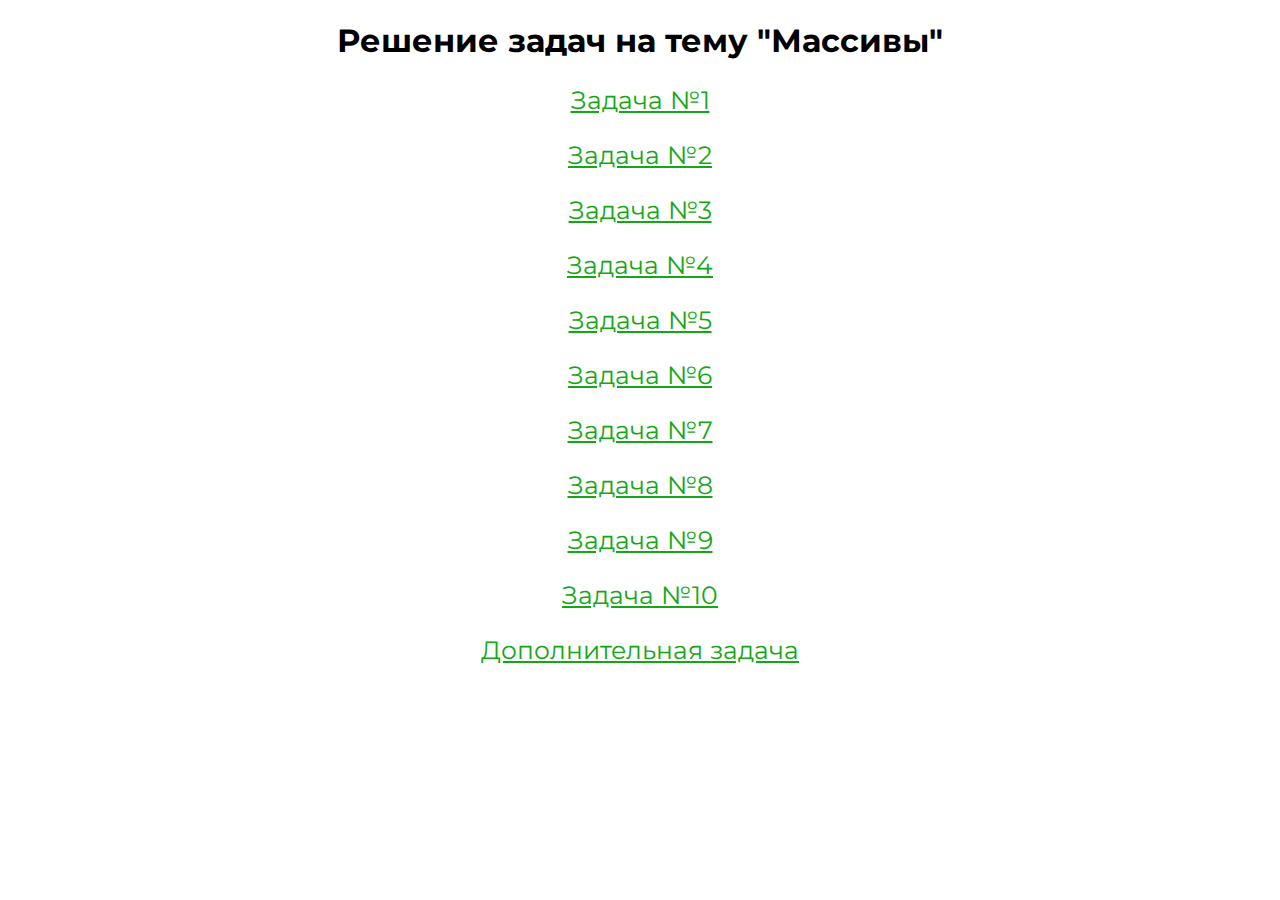
<file: index.html>
<!DOCTYPE html>
<html lang="en">
<head>
      <meta charset="UTF-8">
      <meta name="viewport" content="width=device-width, initial-scale=1.0">
      <title>Домашняя работа - массивы</title>
      <link rel="stylesheet" href="style.css">
      <link rel="preconnect" href="https://fonts.googleapis.com">
      <link rel="preconnect" href="https://fonts.gstatic.com" crossorigin>
      <link href="https://fonts.googleapis.com/css2?family=Montserrat:wght@500&display=swap" rel="stylesheet">
</head>
<body>
      <div class="container">
            <h1>Решение задач на тему "Массивы"</h1>
            <p><a class="done" href="./task1.html">Задача №1</a></p>
            <p><a class="done" href="./task2.html">Задача №2</a></p>
            <p><a class="done" href="./task3.html">Задача №3</a></p>
            <p><a class="done" href="./task4.html">Задача №4</a></p>
            <p><a class="done" href="./task5.html">Задача №5</a></p>
            <p><a class="done" href="./task6.html">Задача №6</a></p>
            <p><a class="done" href="./task7.html">Задача №7</a></p>
            <p><a class="done" href="./task8.html">Задача №8</a></p>
            <p><a class="done" href="./task9.html">Задача №9</a></p>
            <p><a class="done" href="./task10.html">Задача №10</a></p>
            <p><a class="done" href="./task11.html">Дополнительная задача</a></p>
      </div>
</body>
</html>
</file>
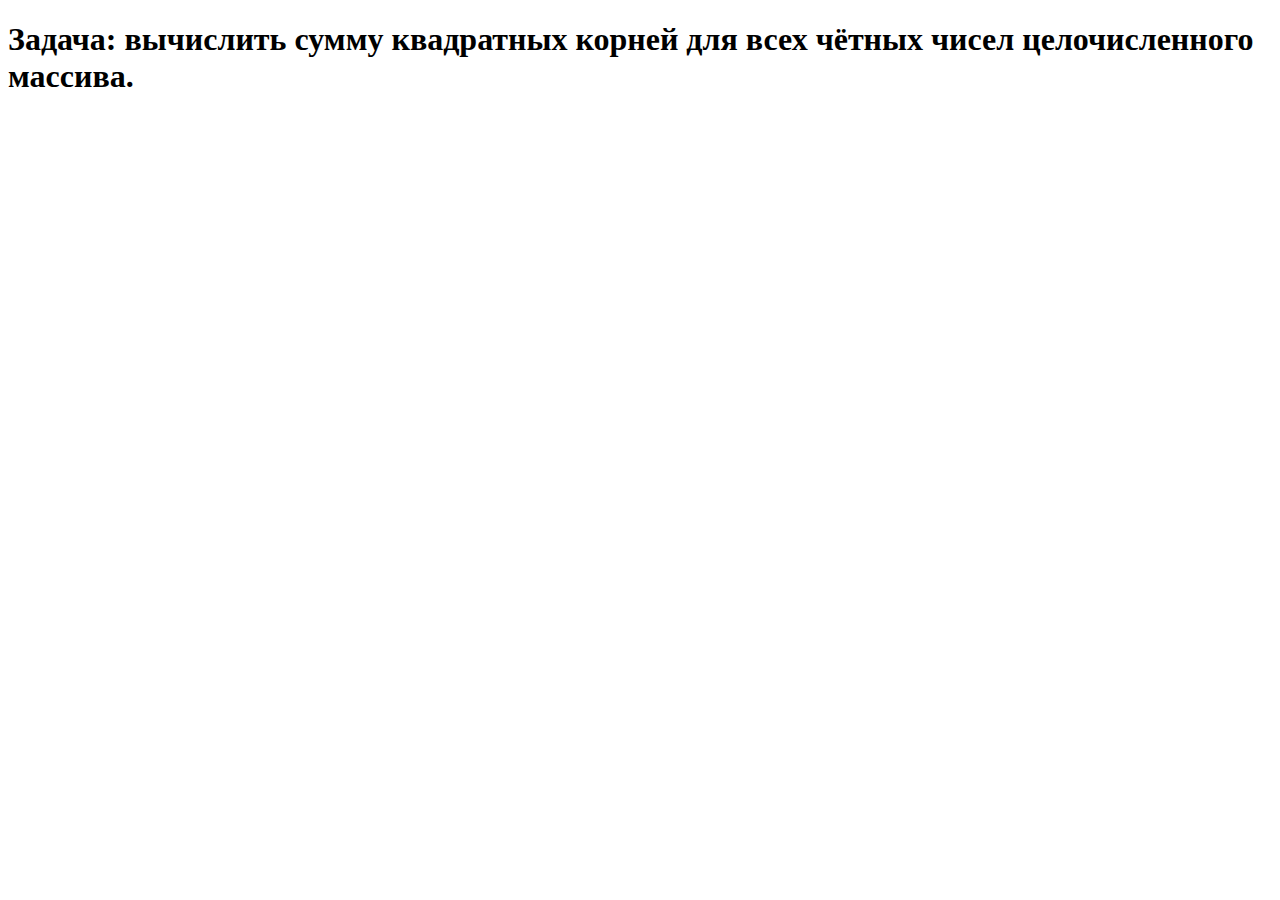
<file: task1.html>
<!DOCTYPE html>
<html lang="en">
<head>
      <meta charset="UTF-8">
      <meta name="viewport" content="width=device-width, initial-scale=1.0">
      <title>Задача 1</title>
</head>
<body>
      <h1>Задача: вычислить сумму квадратных корней для всех чётных чисел целочисленного массива.</h1>
</body>
</html>
<script src="js/arrays.js"></script>
<script>
      task1();
</script>
</file>
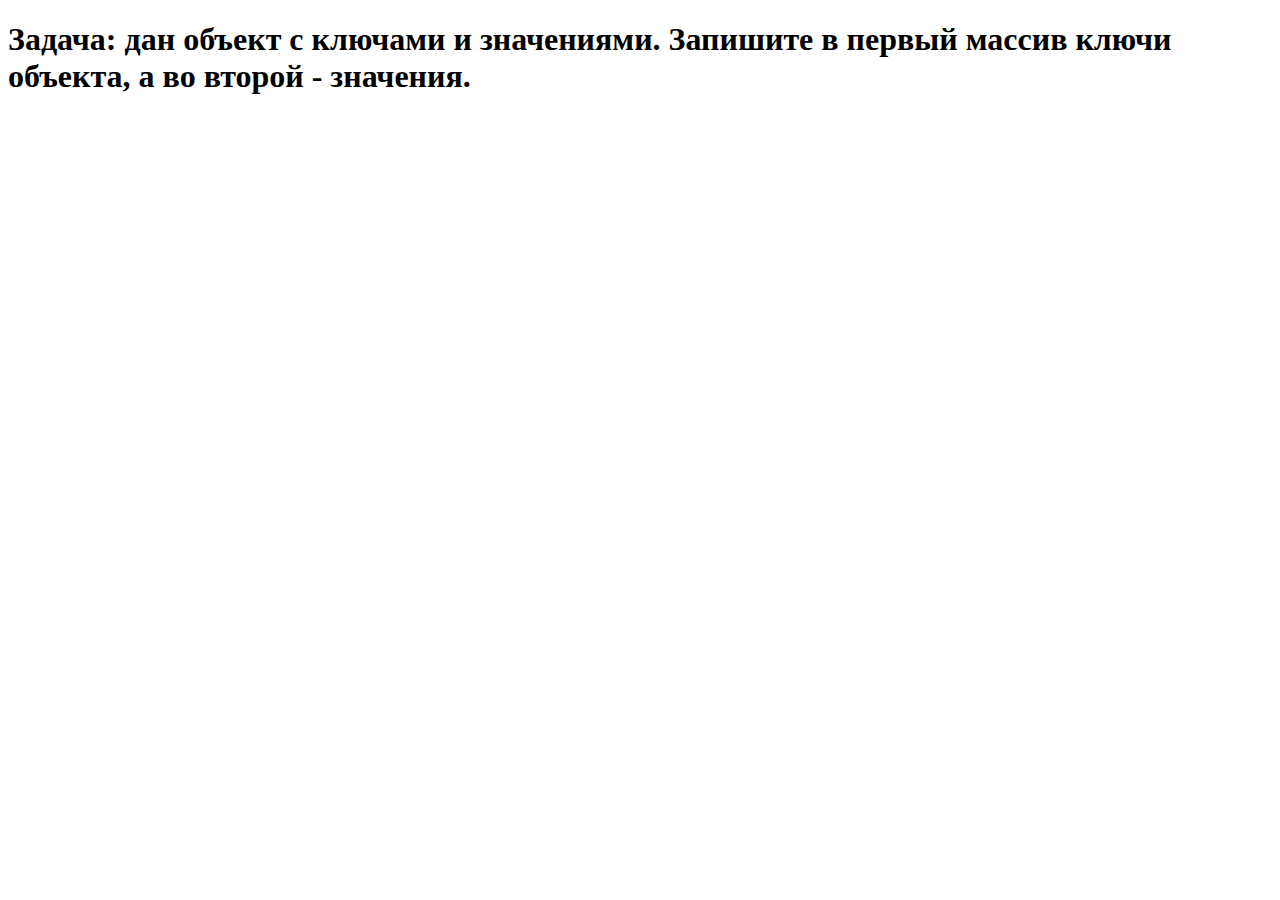
<file: task10.html>
<!DOCTYPE html>
<html>
<head>
      <meta charset="UTF-8">
      <meta name="viewport" content="width=device-width, initial-scale=1.0">
      <title>Задача 10</title>
</head>
<body>
      <h1>Задача: дан объект с ключами и значениями. Запишите в первый массив ключи объекта, а во второй - значения.</h1>
</body>
</html>
<script src="js/arrays.js"></script>
<script>
      let data = [
	{
		1: 11,
		2: 12,
		3: 13,
	},
	{
		1: 21,
		2: 22,
		3: 23,
	},
	{
		1: 24,
		2: 25,
		3: 26,
	},
      ];
      task10(data);
</script>
</file>
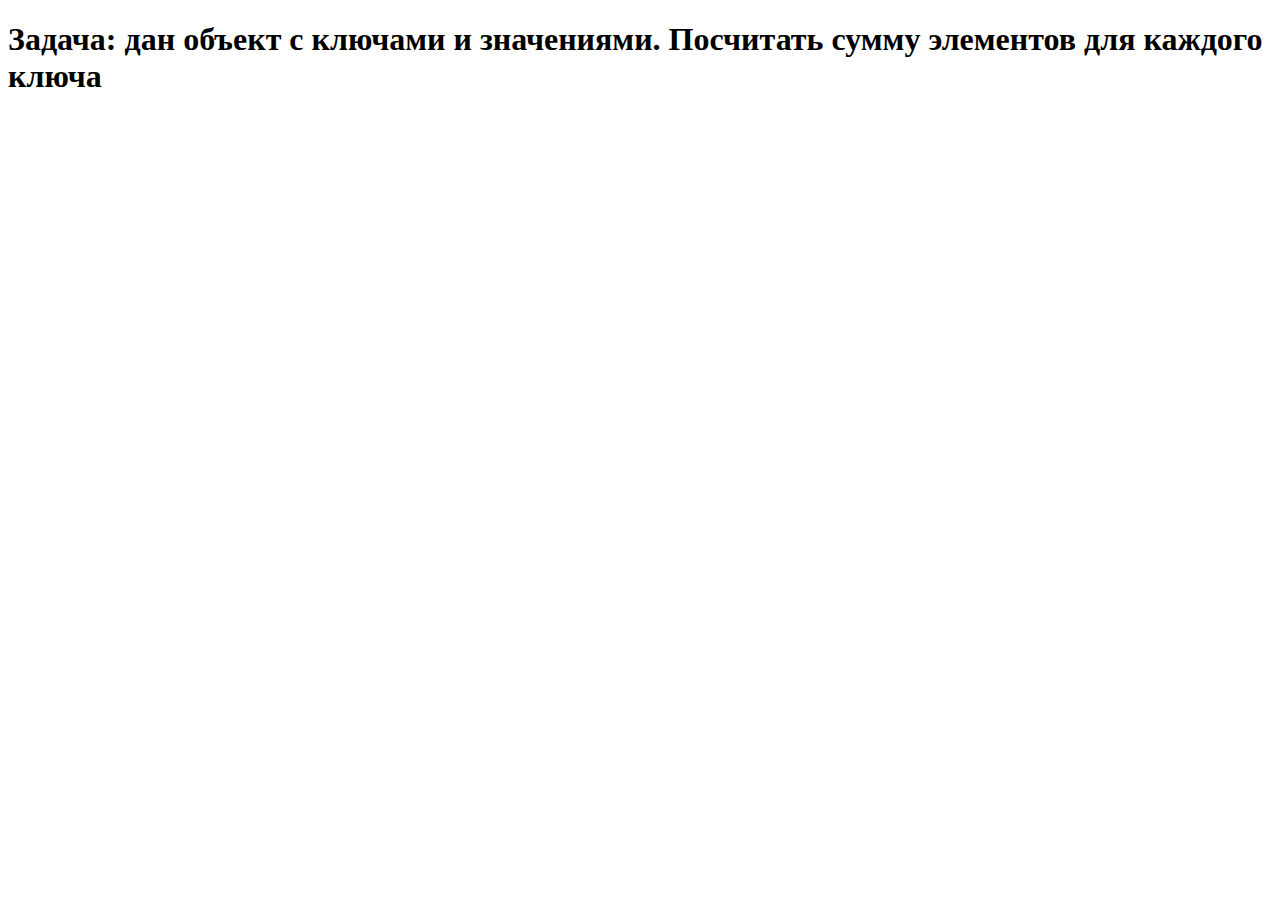
<file: task11.html>
<!DOCTYPE html>
<html>
<head>
      <meta charset="UTF-8">
      <meta name="viewport" content="width=device-width, initial-scale=1.0">
      <title>Задача 11</title>
</head>
<body>
      <h1>Задача: дан объект с ключами и значениями. Посчитать сумму элементов для каждого ключа</h1>
</body>
</html>
<script src="js/arrays.js"></script>
<script>
      let data = [
	{
		5: 5,
		4: 11,
		text: 12,
		3: 13,
	},
	{
		1: 21,
		4: 22,
		text: 23,
		3: 22,
	},
	{
		1: 24,
		2: 22,
		5: 25,
		3: 26,
	},
      ];
      task11(data);
</script>
</file>
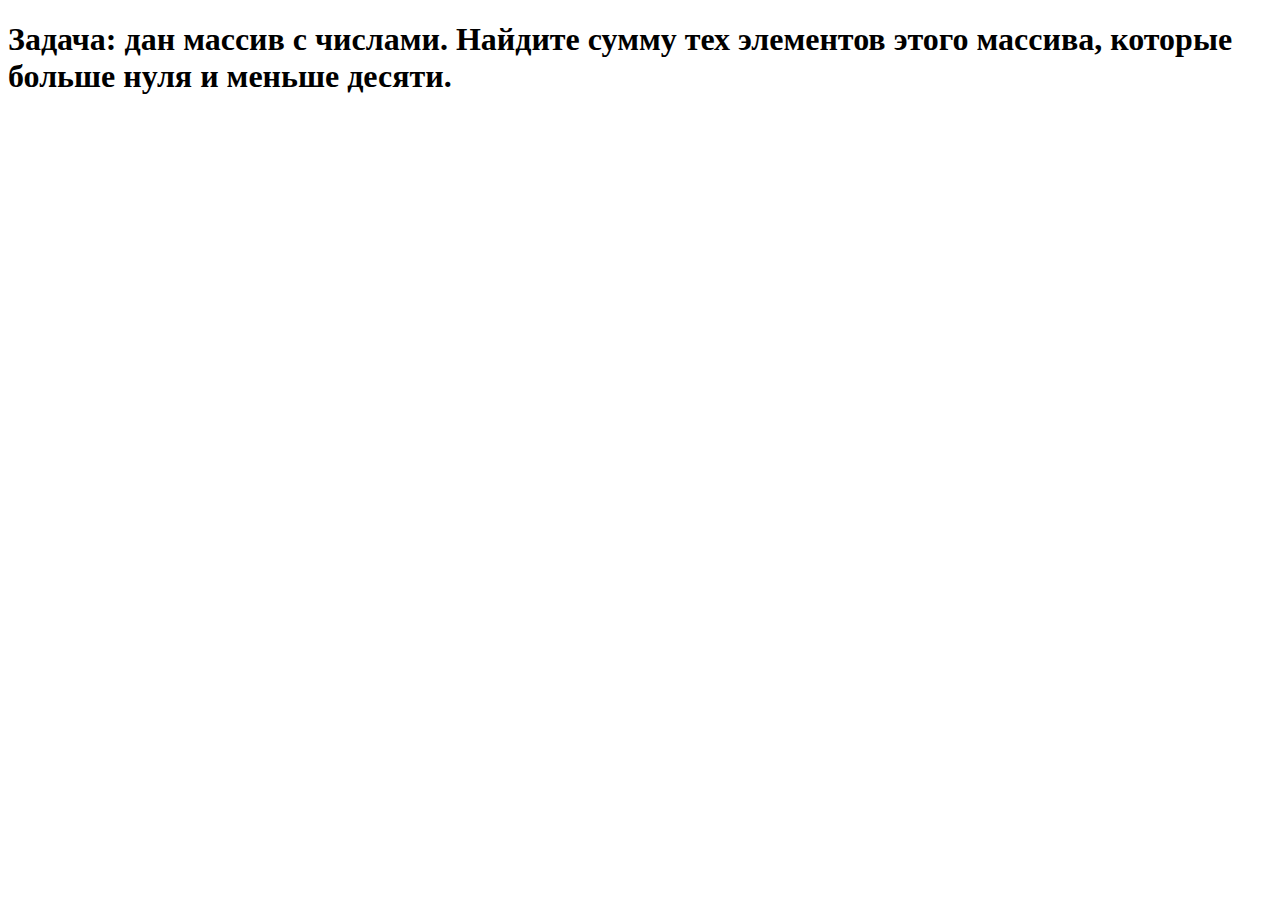
<file: task2.html>
<!DOCTYPE html>
<html>
<head>
      <meta charset="UTF-8">
      <meta name="viewport" content="width=device-width, initial-scale=1.0">
      <title>Задача 2</title>
</head>
<body>
      <h1>Задача: дан массив с числами. Найдите сумму тех элементов этого массива, которые больше нуля и меньше десяти.</h1>
</body>
</html>
<script src="js/arrays.js"></script>
<script>
      task2();
</script>
</file>
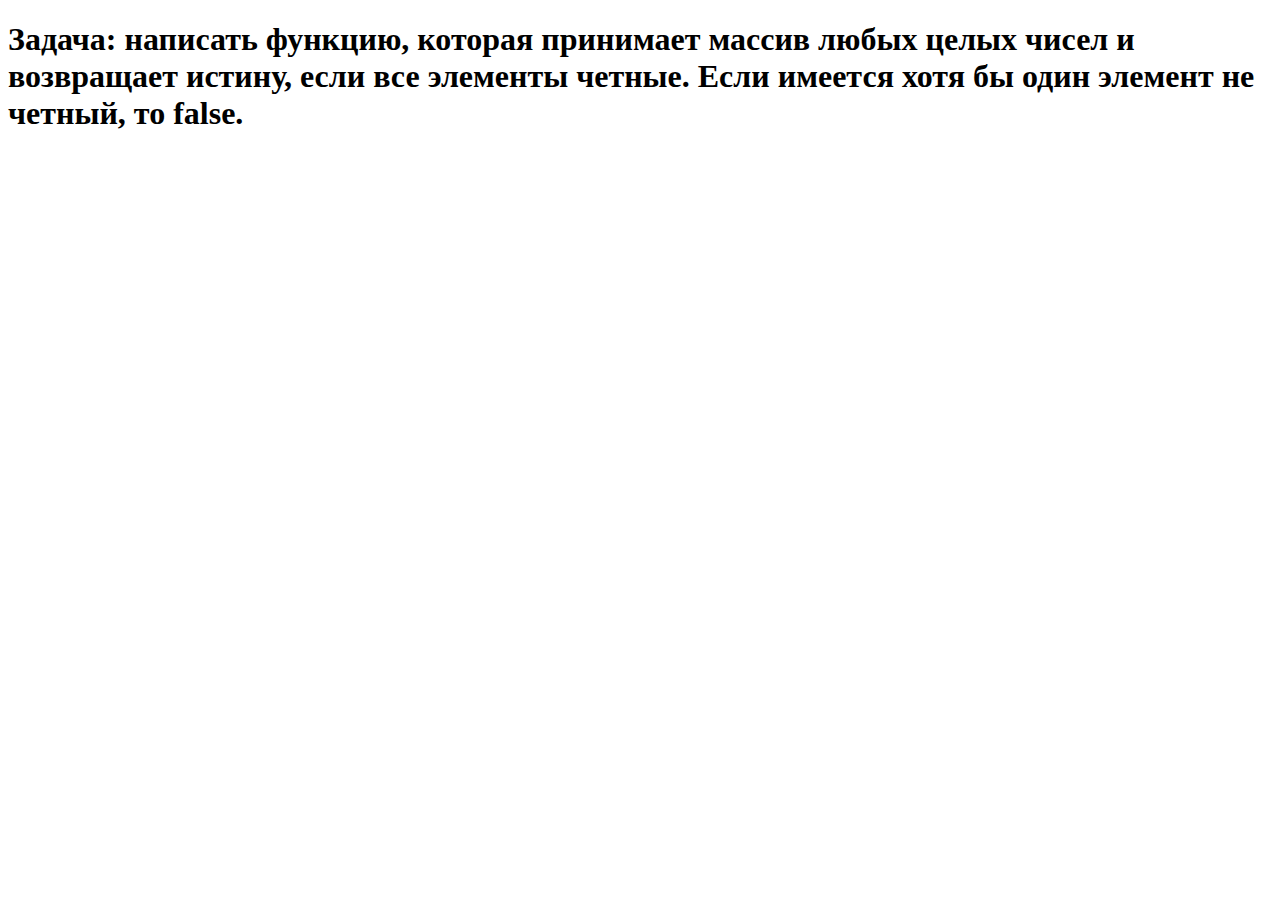
<file: task3.html>
<!DOCTYPE html>
<html>
<head>
      <meta charset="UTF-8">
      <meta name="viewport" content="width=device-width, initial-scale=1.0">
      <title>Задача 3</title>
</head>
<body>
      <h1>Задача: написать функцию, которая принимает массив любых целых чисел и возвращает истину, если все элементы четные. Если имеется хотя бы один элемент не четный, то false.</h1>
</body>
</html>
<script src="js/arrays.js"></script>
<script>
      if (task3())
            console.log(`Все числа массива четные`);
      else 
           console.log(`В массиве есть нечетные числа`);
</script>
</file>
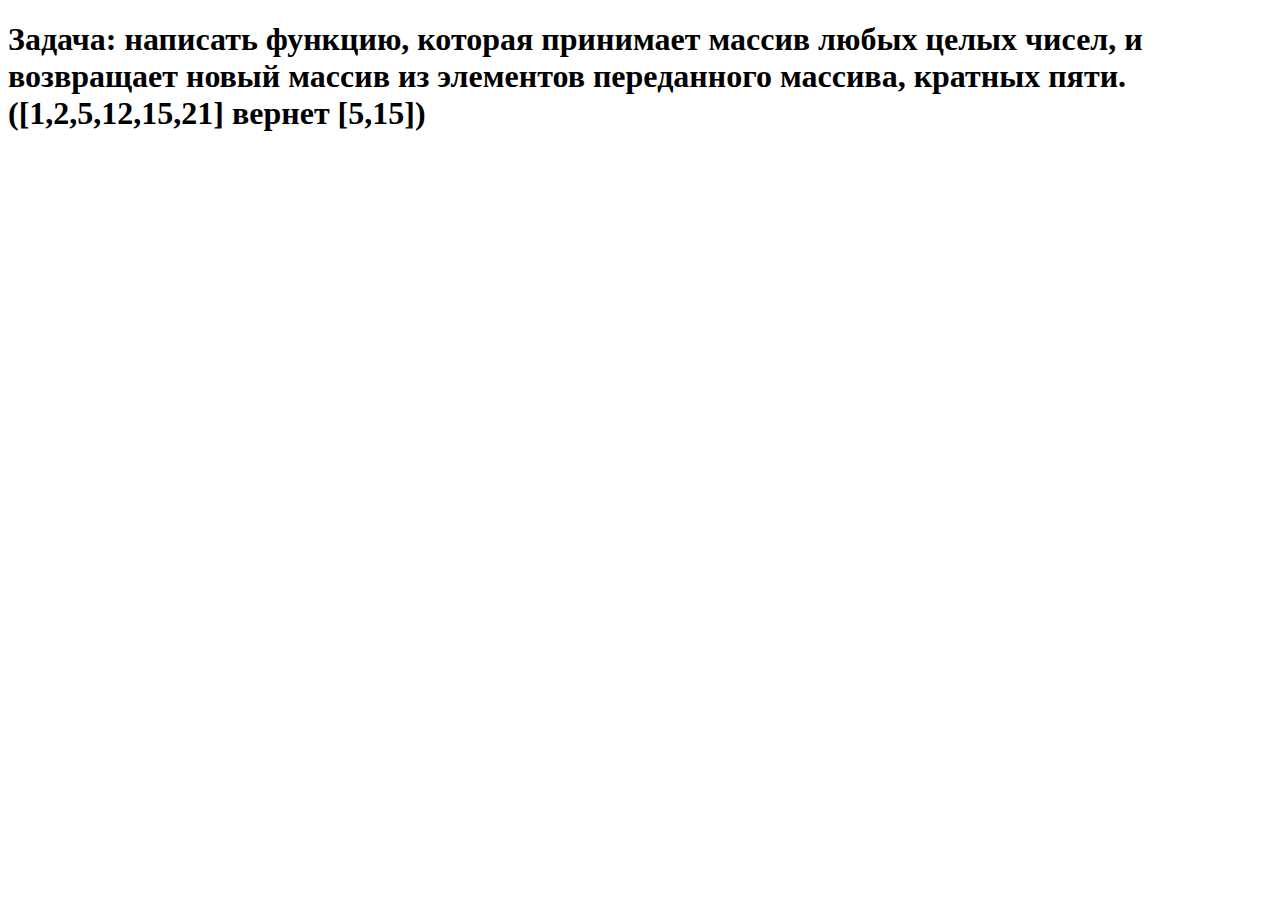
<file: task4.html>
<!DOCTYPE html>
<html>
<head>
      <meta charset="UTF-8">
      <meta name="viewport" content="width=device-width, initial-scale=1.0">
      <title>Задача 4</title>
</head>
<body>
      <h1>Задача: написать функцию, которая принимает массив любых целых чисел, и возвращает новый массив из элементов переданного массива, кратных пяти. ([1,2,5,12,15,21] вернет [5,15])</h1>
</body>
</html>
<script src="js/arrays.js"></script>
<script>
      console.log(`Массив из элементов, кратных 5: [${task4()}]`);
</script>
</file>
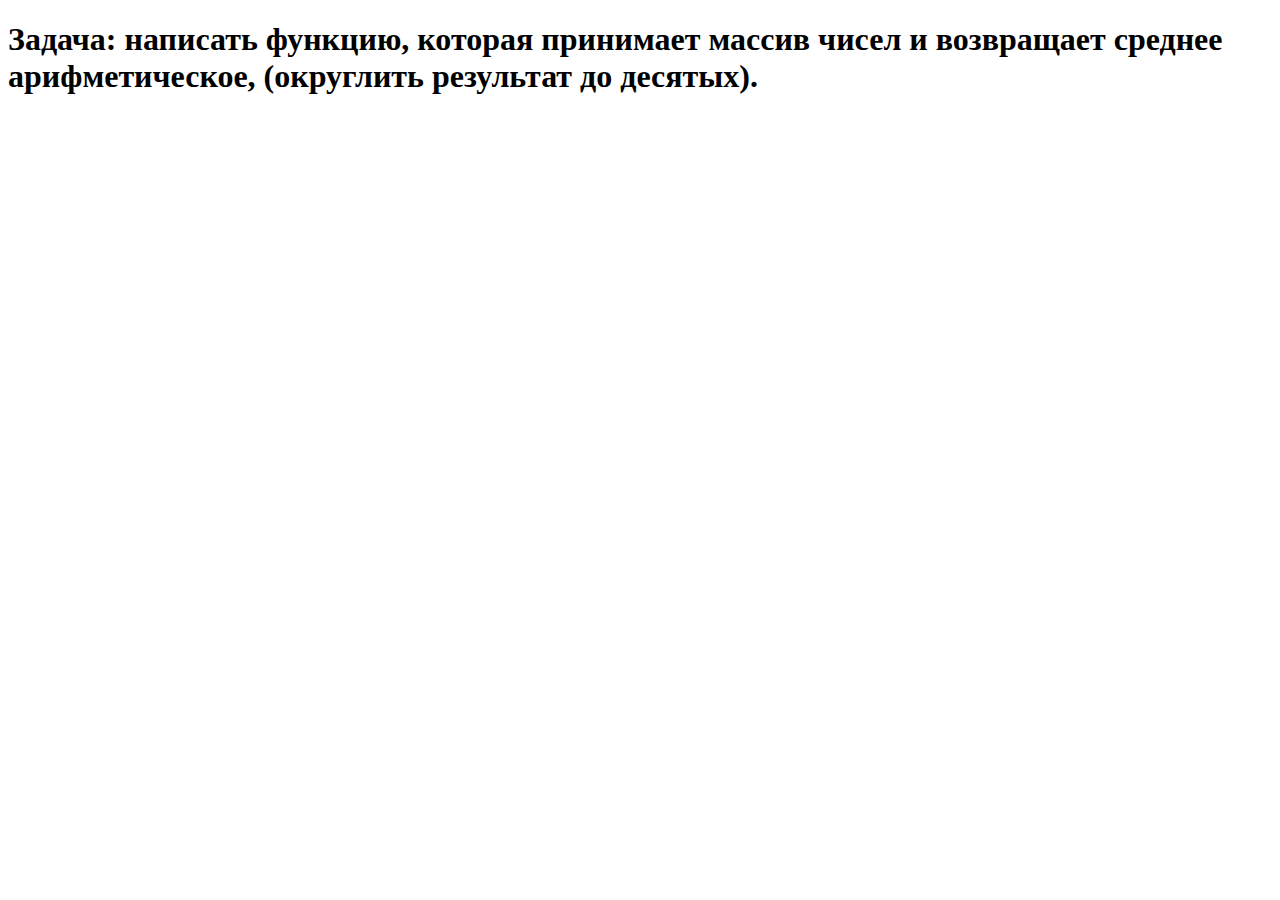
<file: task5.html>
<!DOCTYPE html>
<html>
<head>
      <meta charset="UTF-8">
      <meta name="viewport" content="width=device-width, initial-scale=1.0">
      <title>Задача 5</title>
</head>
<body>
      <h1>Задача: написать функцию, которая принимает массив чисел и возвращает среднее арифметическое, (округлить результат до десятых).</h1>
</body>
</html>
<script src="js/arrays.js"></script>
<script>
      console.log(`Среднее арифметическое массива = ${task5()}`);
</script>
</file>
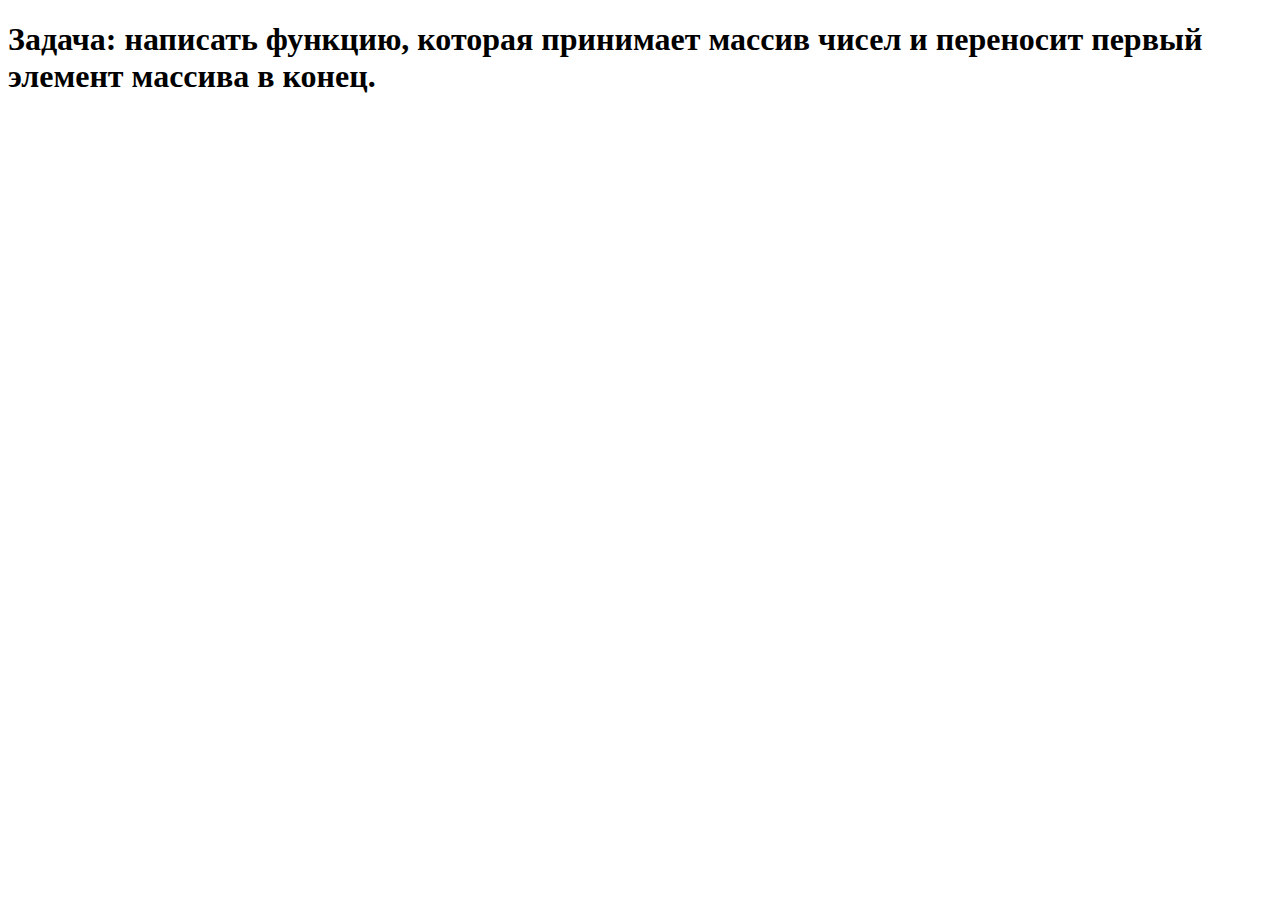
<file: task6.html>
<!DOCTYPE html>
<html>
<head>
      <meta charset="UTF-8">
      <meta name="viewport" content="width=device-width, initial-scale=1.0">
      <title>Задача 6</title>
</head>
<body>
      <h1>Задача: написать функцию, которая принимает массив чисел и переносит первый элемент массива в конец.</h1>
</body>
</html>
<script src="js/arrays.js"></script>
<script>
      task6();
</script>
</file>
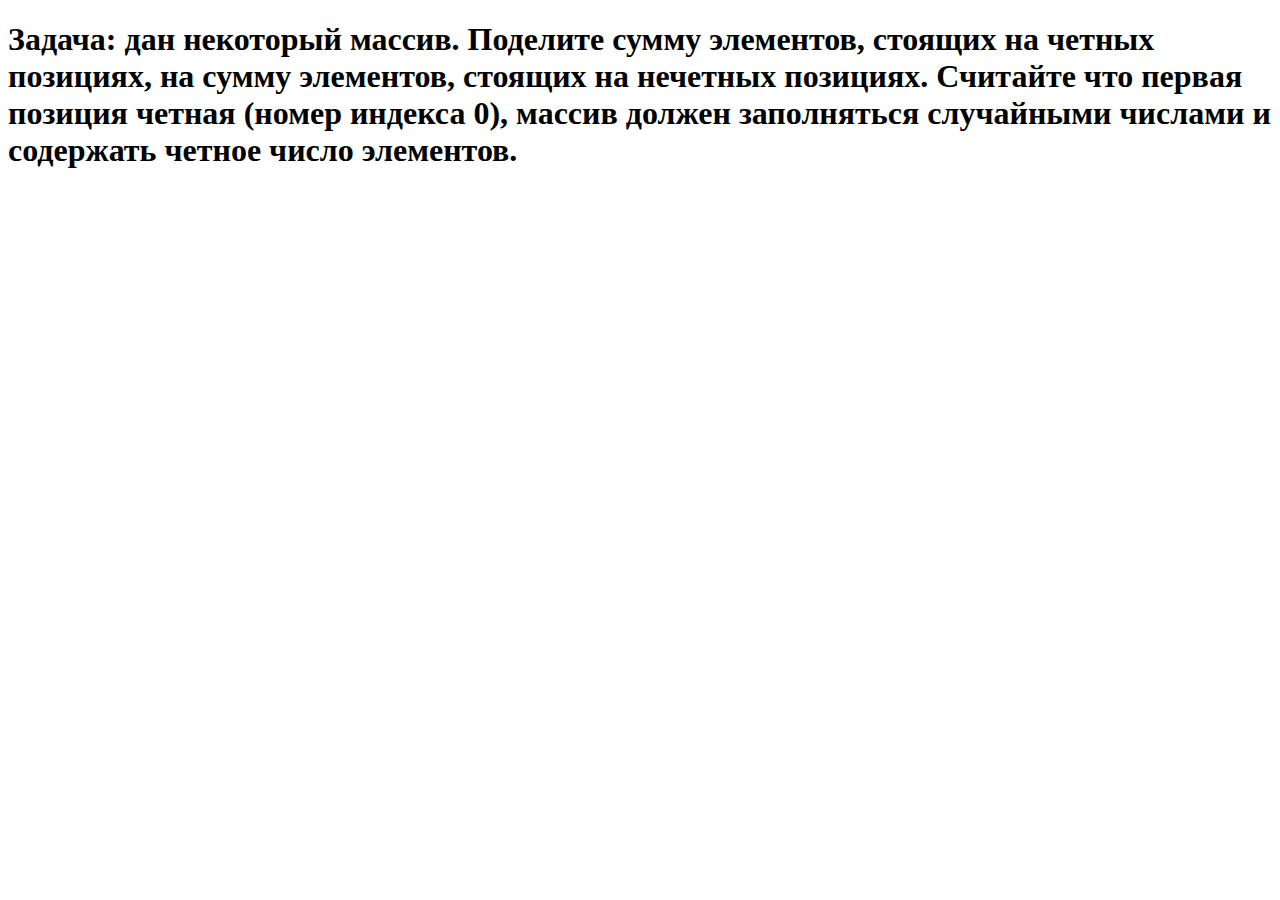
<file: task7.html>
<!DOCTYPE html>
<html>
<head>
      <meta charset="UTF-8">
      <meta name="viewport" content="width=device-width, initial-scale=1.0">
      <title>Задача 7</title>
</head>
<body>
      <h1>Задача: дан некоторый массив. Поделите сумму элементов, стоящих на четных позициях, на сумму элементов, стоящих на нечетных позициях. Считайте что первая позиция четная (номер индекса 0), массив должен заполняться случайными числами и содержать четное число элементов. </h1>
</body>
</html>
<script src="js/arrays.js"></script>
<script>
      task7();
</script>
</file>
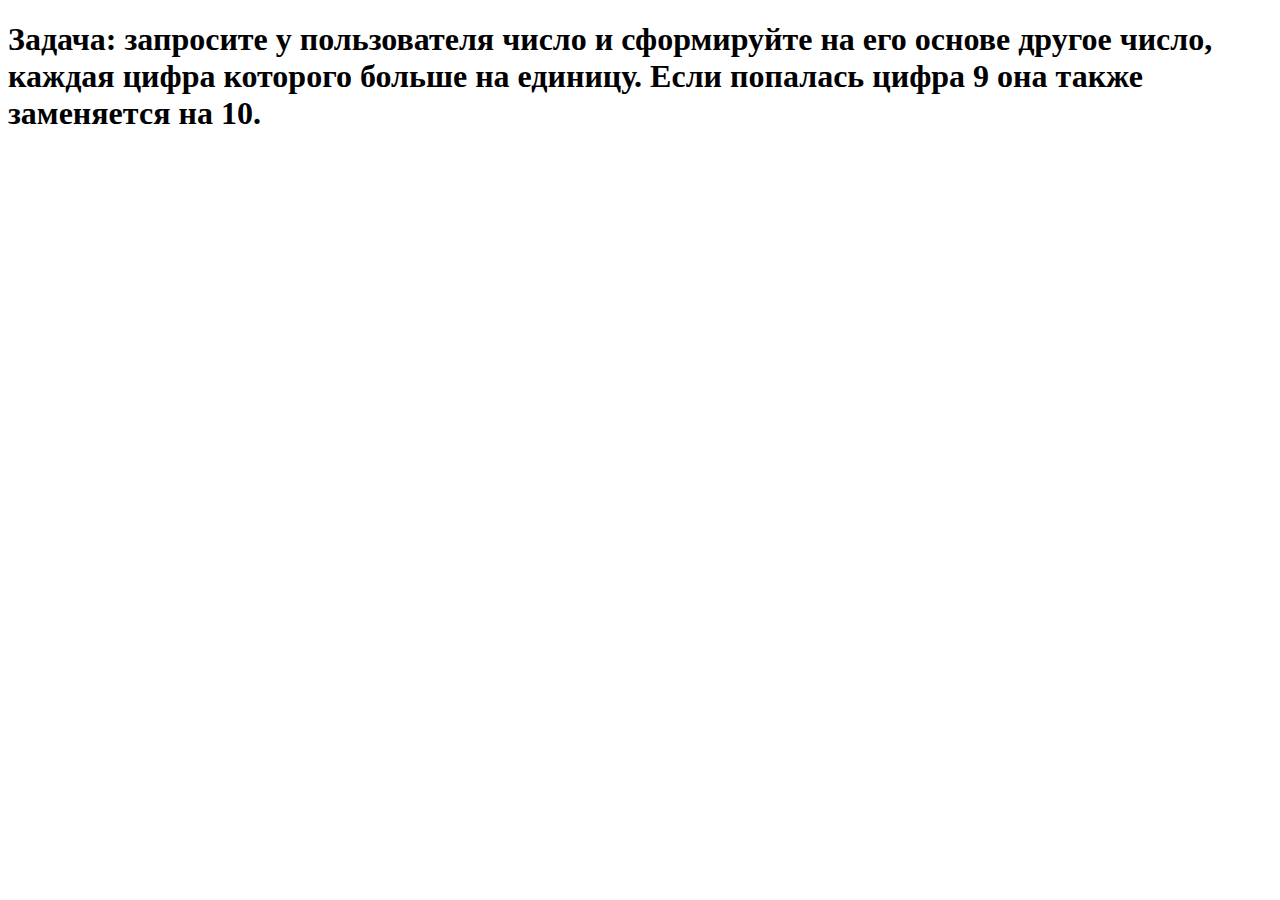
<file: task8.html>
<!DOCTYPE html>
<html>
<head>
      <meta charset="UTF-8">
      <meta name="viewport" content="width=device-width, initial-scale=1.0">
      <title>Задача 8</title>
</head>
<body>
      <h1>Задача: запросите у пользователя число и сформируйте на его основе другое число, каждая цифра которого больше на единицу. Если попалась цифра 9 она также заменяется на 10.</h1>
</body>
</html>
<script src="js/arrays.js"></script>
<script>
      task8();
</script>
</file>
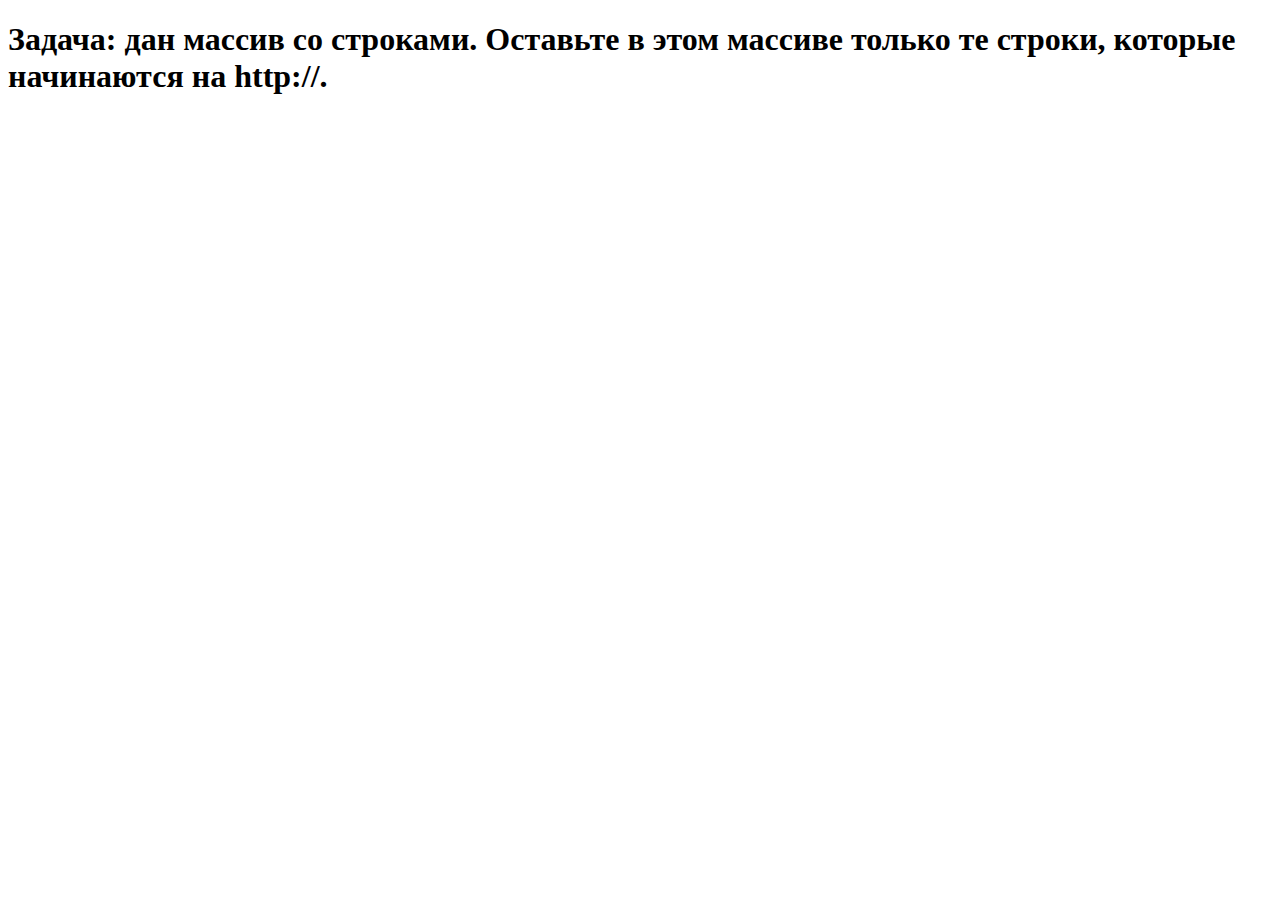
<file: task9.html>
<!DOCTYPE html>
<html>
<head>
      <meta charset="UTF-8">
      <meta name="viewport" content="width=device-width, initial-scale=1.0">
      <title>Задача 9</title>
</head>
<body>
      <h1>Задача: дан массив со строками. Оставьте в этом массиве только те строки, которые начинаются на http://.</h1>
</body>
</html>
<script src="js/arrays.js"></script>
<script>
      task9();
</script>
</file>
<file: style.css>
.container {
      max-width: 1140px;
      margin: 0 auto;
}
h1 {
      font-family: 'Montserrat', sans-serif;
      text-align: center;
}
p {
      font-family: 'Montserrat', sans-serif;
      font-size: 25px;
      text-align: center;
}
.done {
      color: rgb(21, 167, 21);
}
.done:hover {
      color: rgb(9, 61, 9);
}
.undone {
      color: black;
      text-decoration: line-through;
}
</file>
